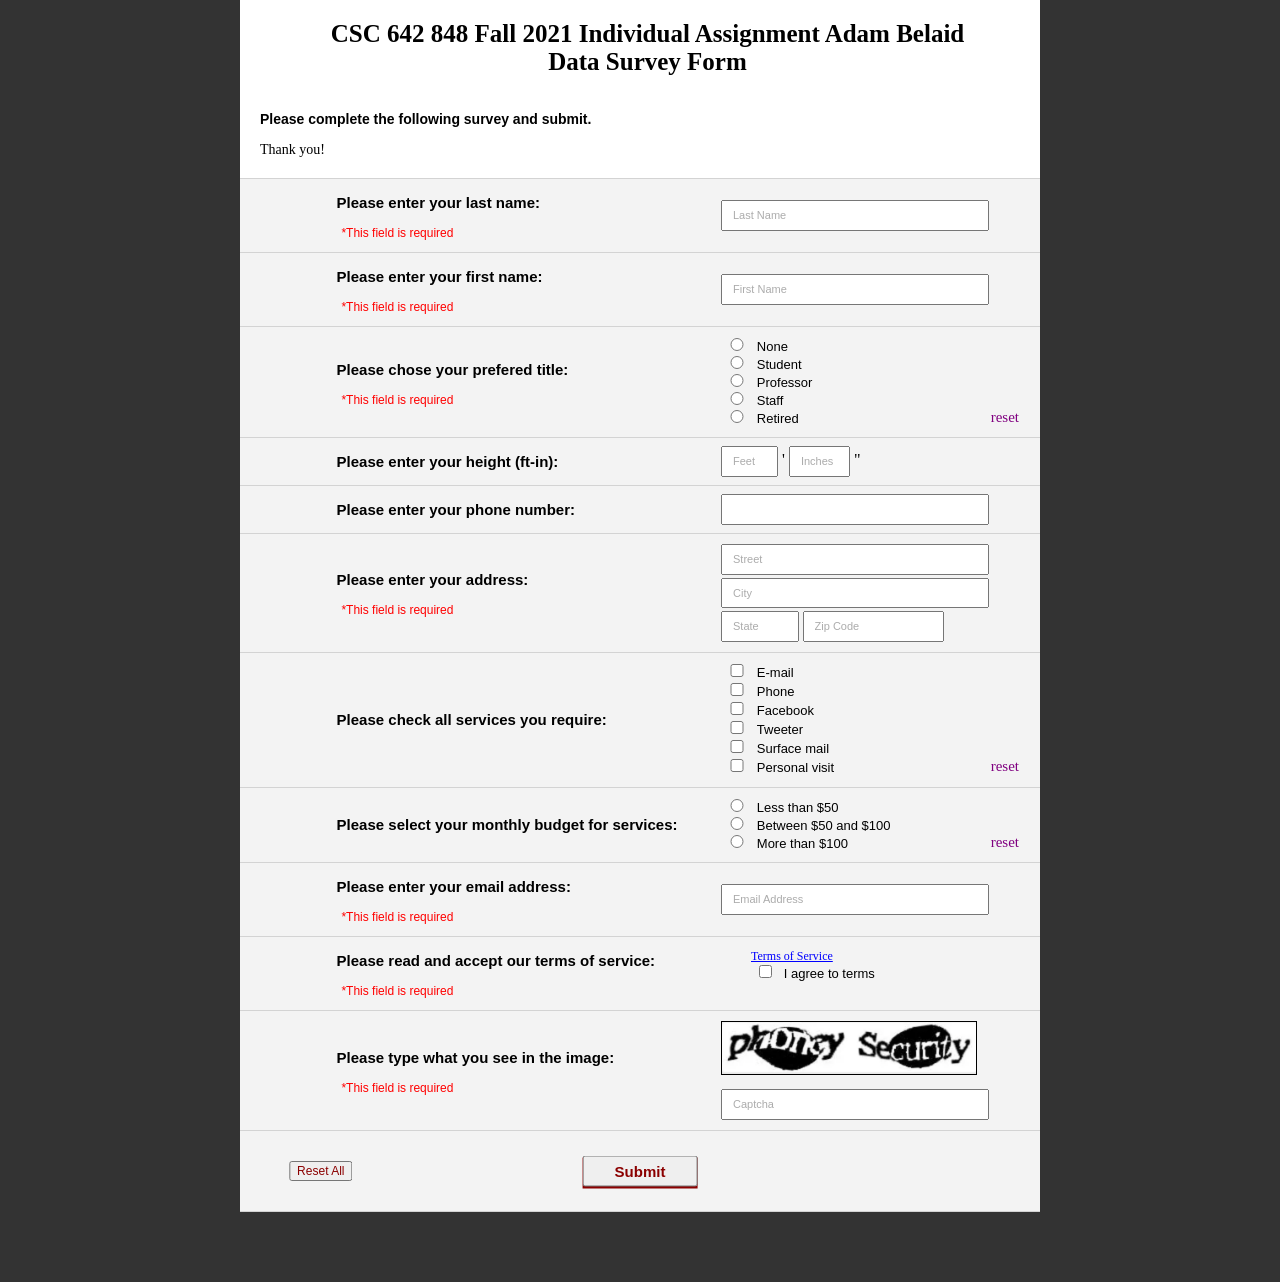
<file: index.html>
<!DOCTYPE html>
<html>
	<head>
		<title>Data Survey</title>
		<link href="survey.css" rel="stylesheet">
	</head>
	<body>
		<main id="main">
			<header>
				<div id="title">CSC 642 848 Fall 2021 Individual Assignment Adam Belaid <br>Data Survey Form</div>
				<div id="instru">Please complete the following survey and submit.</div>
				<div id="thank">Thank you!</div>
			</header>
			<table>
				<tr>
					<td class="left">
						<p class="prompt">Please enter your last name: </p>
						<p class="error"> *This field is required</p>
					</td>
					<td class="right">
						<span class="faux">*</span>
						<input type="text" name="last" placeholder="Last Name" maxlength="40">
					</td>
				</tr>
				<tr>
					<td class="left">
						<p class="prompt">Please enter your first name: </p>
						<p class="error"> *This field is required</p>
					</td>
					<td class="right">
						<span class="faux">*</span>
						<input type="text" name="first" placeholder="First Name" maxlength="40">
					</td>
				</tr>
				<tr>
					<td class="left">
						<p class="prompt">Please chose your prefered title: </p>
						<p class="error"> *This field is required</p>
					</td>
					<td class="right">
						<span class="faux">*</span>
						<div class="multi">
							<input type="radio" id="title1" name="title" value="None">
							<label for="title1"> None </label><br>
							<input type="radio" id="title2" name="title" value="Student">
							<label for="title2"> Student </label><br>
							<input type="radio" id="title3" name="title" value="Professor">
							<label for="title3"> Professor </label><br>
							<input type="radio" id="title4" name="title" value="Staff">
							<label for="title4"> Staff </label><br>
							<input type="radio" id="title5" name="title" value="Retired">
							<label for="title5"> Retired </label>
							<span id="titleR" class="smallReset">reset</span>
						</div>
					</td>
				</tr>
				<tr>
					<td class="left">
						<p class="prompt">Please enter your height (ft-in):</p>
					</td>
					<td class="right">
						<input type="number" id="ft" name="height" placeholder="Feet" min="0" max="20">
						<span>'</span>
						<input type="number" id="inch" name="height" placeholder="Inches" min="0" max="12">
						<span>"</span>
					</td>
				</tr>
				<tr>
					<td class="left">
						<p class="prompt">Please enter your phone number:</p>
					</td>
					<td class="right">
						<input type="tel" id="phone" name="phone" maxlength="10" oninput="this.value = this.value.replace(/[^0-9.]/g, '').replace(/(\..*)\./g, '$1');">
					</td>
				</tr>
				<tr>
					<td class="left">
						<p class="prompt">Please enter your address: </p>
						<p class="error"> *This field is required</p>
					</td>
					<td class="right">
						<span class="faux">*</span>
						<input type="text" id="street" name="address" placeholder="Street" maxlength="40">
						<input type="text" id="city" name="address" placeholder="City" maxlength="40">
						<input type="text" id="state" name="address" placeholder="State" maxlength="2">
						<input type="text" id="zip" name="address" placeholder="Zip Code" maxlength="5" oninput="this.value = this.value.replace(/[^0-9.]/g, '').replace(/(\..*)\./g, '$1');">
					</td>
				</tr>
				<tr>
					<td class="left">
						<p class="prompt">Please check all services you require:</p>
					</td>
					<td class="right">
						<div class="multi">
							<input type="checkbox" id="serv1" name="services" value="E-mail">
							<label for="serv1"> E-mail</label><br>
							<input type="checkbox" id="serv2" name="services" value="Phone">
							<label for="serv2"> Phone</label><br>
							<input type="checkbox" id="serv3" name="services" value="Facebook">
							<label for="serv3"> Facebook</label><br>
							<input type="checkbox" id="serv4" name="services" value="Tweeter">
							<label for="serv4"> Tweeter</label><br>
							<input type="checkbox" id="serv5" name="services" value="Surface mail">
							<label for="serv5"> Surface mail</label><br>
							<input type="checkbox" id="serv6" name="services" value="Personal visit">
							<label for="serv6"> Personal visit</label>
							<span id="servR" class="smallReset">reset</span>
						</div>
					</td>
				</tr>
				<tr>
					<td class="left">
						<p class="prompt">Please select your monthly budget for services:</p>
					</td>
					<td class="right">
						<div class="multi">
							<input type="radio" id="bud1" name="budget" value="Less than $50">
							<label for="bud1"> Less than $50 </label><br>
							<input type="radio" id="bud2" name="budget" value="Between $50 and $100">
							<label for="bud2"> Between $50 and $100 </label><br>
							<input type="radio" id="bud3" name="budget" value="More than $100">
							<label for="bud3"> More than $100 </label>
							<span id="budR" class="smallReset">reset</span>
						</div>
					</td>
				</tr>
				<tr>
					<td class="left">
						<p class="prompt">Please enter your email address: </p>
						<p class="error"> *This field is required</p>
					</td class="right">
					<td>
						<span class="faux">*</span>
						<input type="email" name="mail" placeholder="Email Address">
					</td>
				</tr>
				<tr>
					<td class="left">
						<p class="prompt">Please read and accept our terms of service: </p>
						<p class="error"> *This field is required</p>
					</td class="right">
					<td>
						<div id="tosDiv">
							<span class="faux">*</span>
							<span id="link">Terms of Service</span>
							<span>&nbsp;&nbsp;&nbsp;&nbsp;</span>
							<div>
								<input type="checkbox" id="tos">
								<label for="tos"> I agree to terms</label><br><br>
							</div>
						</div>
					</td>
				</tr>
				<tr>
					<td class="left">
						<p class="prompt">Please type what you see in the image: </p>
						<p class="error"> *This field is required</p>
					</td class="right">
					<td>
						<span class="faux">*</span>
						<div id="cap">
							<img src="captcha.png">
							<input type="text" id="captcha" placeholder="Captcha">
						</div>
					</td>
				</tr>
				<tr>
					<td colspan="2">
						<div id="end">
							<button id="reset">Reset All</button>
							<button id="mit">Submit</button>
							<button id="errorMessage"></button>
						</div>
					</td>
				</tr>
			</table>
		</main>
		<script type="text/javascript" src="survey.js"></script>
	</body>
</html>
</file>
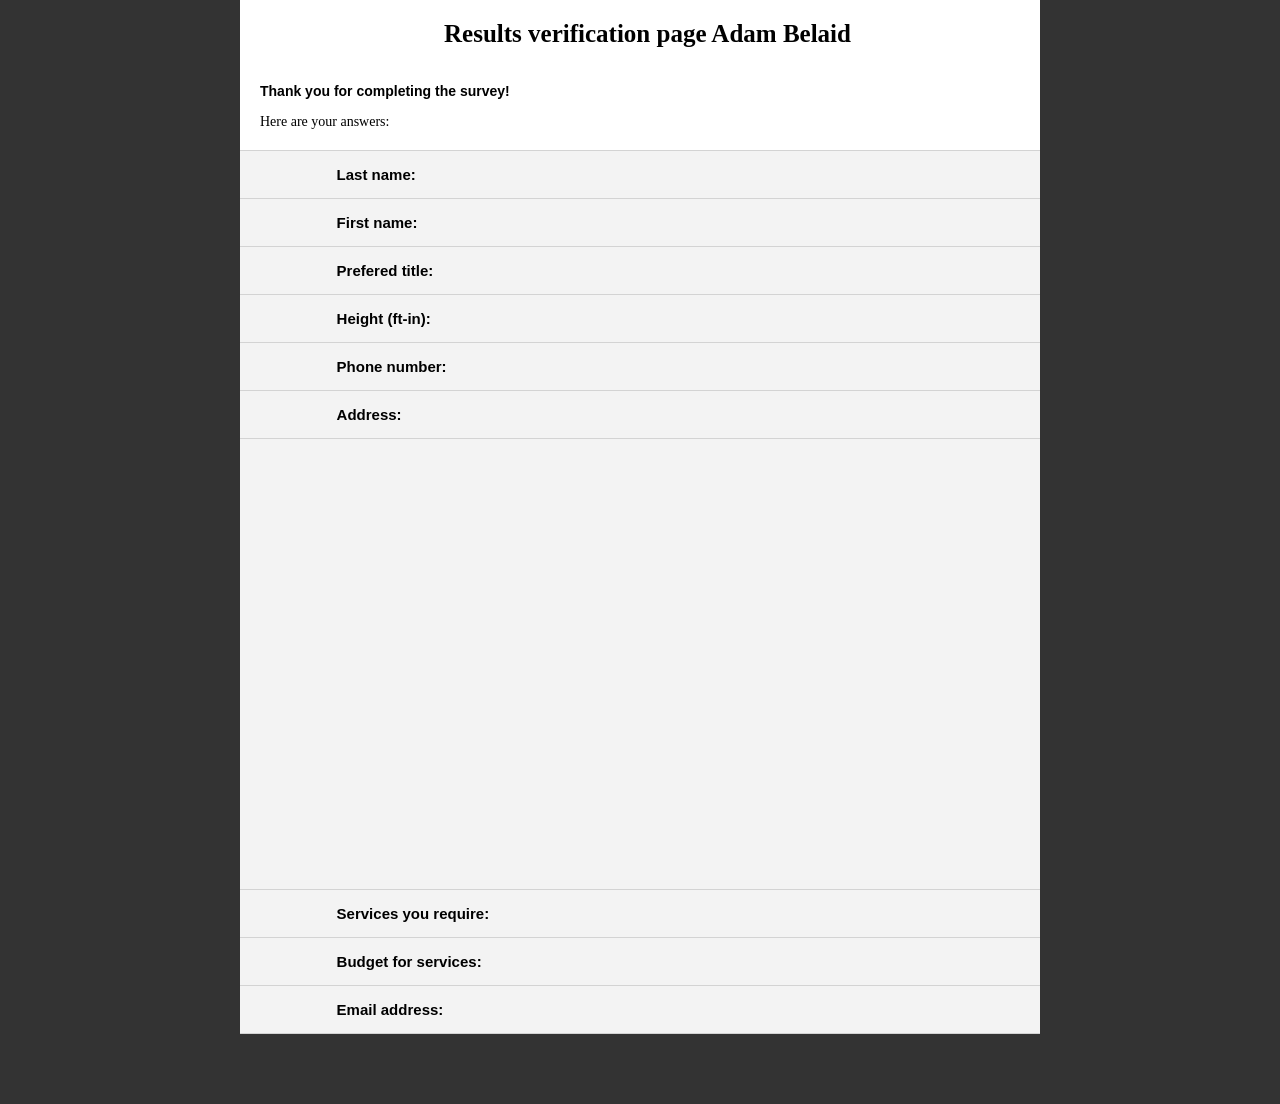
<file: survey-result.html>
<!DOCTYPE html>
<html>
	<head>
		<title>Data Survey</title>
		<link href="survey.css" rel="stylesheet">
		<script src='https://www.google.com/recaptcha/api.js'></script>
	</head>
	<body>
		<main>
			<header>
				<div id="title">Results verification page Adam Belaid</div>
				<div id="instru">Thank you for completing the survey!</div>
				<div id="thank">Here are your answers:</div>
			</header>
			<table>
				<tr>
					<td class="left">
						<p class="prompt">Last name: </p>
					</td>
					<td class="right">
						<p class="result"></p>
					</td>
				</tr>
				<tr>
					<td class="left">
						<p class="prompt">First name: </p>
					</td>
					<td class="right">
						<p class="result"></p>
					</td>
				</tr>
				<tr>
					<td class="left">
						<p class="prompt">Prefered title: </p>
					</td>
					<td class="right">
						<p class="result"></p>
					</td>
				</tr>
				<tr>
					<td class="left">
						<p class="prompt">Height (ft-in):</p>
					</td>
					<td class="right">
						<p class="result"></p>
					</td>
				</tr>
				<tr>
					<td class="left">
						<p class="prompt">Phone number:</p>
					</td>
					<td class="right">
						<p class="result"></p>
					</td>
				</tr>
				<tr>
					<td class="left">
						<p class="prompt">Address: </p>
					</td>
					<td class="right">
						<p class="result"></p>
					</td>
				</tr>
				<tr>
					<td colspan="2">
						<iframe src="https://www.google.com/maps/embed?pb=!1m18!1m12!1m3!1d3169.598875481451!2d-122.07411188467258!3d37.399317441444616!2m3!1f0!2f0!3f0!3m2!1i1024!2i768!4f13.1!3m3!1m2!1s0x808fb7381888274d%3A0xd2f9ee4c96ffe066!2sEaves%20Mountain%20View%20at%20Middlefield!5e0!3m2!1sfr!2sus!4v1638340646869!5m2!1sfr!2sus" style="border:0;" allowfullscreen="" loading="lazy"></iframe>
					</td>
				</tr>
				<tr>
					<td class="left">
						<p class="prompt">Services you require:</p>
					</td>
					<td class="right">
						<p class="result"></p>
					</td>
				</tr>
				<tr>
					<td class="left">
						<p class="prompt">Budget for services:</p>
					</td>
					<td class="right">
						<p class="result"></p>
					</td>
				</tr>
				<tr>
					<td class="left">
						<p class="prompt">Email address: </p>
					</td class="right">
					<td>
						<p class="result"></p>
					</td>
				</tr>
			</table>
		</main>
		<script type="text/javascript" src="survey.js"></script>
		<script>updateResults();</script>
	</body>
</html>
</file>
<file: survey.css>
body{
	background-color: #333333;
	padding: 0px;
	margin: 0px;
	border: 0px;
	background-position: fixed;
}
/*----------------------------------------------*/
main {
	position: relative;
	max-width: 800px;
	margin: 0 auto;
	margin-bottom: 70px;
}
main header {
	background-color: white;
}
main #title {
	font-weight: bold;
	font-size: 25px;
	padding: 5px;
	padding-top: 20px;
	padding-bottom: 30px;
	padding-left: 20px;
	margin: 0 auto;
	text-align: center;
}
main #instru {
	font-family: sans-serif;
	font-size: 14px;
	border: 0px;
	font-weight: bold;
	padding: 5px;
	padding-bottom: 10px;
	padding-left: 20px;
}
main #thank {
	font-size: 14px;
	border: 0px;
	font-weight: lighter;
	padding: 5px;
	padding-bottom: 20px;
	padding-left: 20px;
}
main iframe {
	display: block;
	margin: 0 auto;
	width: 100%;
	height: 450px;
}
main table {
	border-top: 1px solid lightgray;
	width: 100%;
	margin: 0 auto;
	background-color: #F3F3F3;
	border-collapse: collapse; 
}
main tr {
	border-bottom: 1px solid lightgray;
}
main td {
	padding-top: 0px;
	padding-bottom: 0px;
}
main table .left {
	width: 60%;
}
main table .right {
	width: 40%;
}
main td p {
	font-family: sans-serif;
	font-size: 15px;
	border: 0px;
}
main .prompt {
	font-weight: bold;
	padding-left: 20%;
}
main .error {
	padding-left: 21%;
	font-size: 12px;
	font-weight: lighter;
	color: red;
} 
main input {
	padding: 0px;
	padding-left: 10px;
	margin: 0 auto;
	width: 80%;
	line-height: 2em;
}
::placeholder {
	opacity: 0.6;
	font-size: 11px;
}
main #ft {
	width: 43px;
}
main #inch {
	width: 47px;
}
main #street {
	margin-top: 10px;
	width: 80%;
	margin-bottom: 3px;
}
main #city {
	width: 80%;
	margin-bottom: 3px;
}
main #state {
	width: 20%;
	margin-bottom: 10px;
}
main #zip {
	width: 40%;
	margin-bottom: 10px;
}
main .faux {
	display: none;
	color: red;
}
main .multi {
	margin-top: 10px;
	margin-bottom: 10px;
	position: relative;
} 
main .smallReset {
	font-size: 15px;
	color: purple;
	position: absolute;
	right: 20px;
	cursor: pointer;
}
main [name="title"] {
	padding: 0px;
	margin: 0 auto;
	width: 10%;
}
main [name="services"] {
	padding: 0px;
	margin: 0 auto;
	margin-bottom: 5px;
	width: 10%;
}
main [name="budget"] {
	padding: 0px;
	margin: 0 auto;
	width: 10%;
}
main label {
	font-family: sans-serif;
	margin: 0 auto;
	padding: 0px;
	font-size: 13px;
}
main #tosDiv {
	margin: 0 auto;
	margin-left: 30px;
}
main #tos {
	padding: 0px;
	padding-bottom: 10px;
	padding-top: 10px;
	margin: 0 auto;
	width: 10%;
}
main #link {
	font-size: 12px;
	color: blue;
	text-decoration: underline;
	cursor: pointer;
}
main #cap {
	margin-bottom: 10px;
	margin-top: 10px;
}
main img {
	border: 1px solid black;
	margin-bottom: 10px;
	width: 80%;
}
main #end {
	position: relative;
	height: 80px;
}
main #errorMessage {
	display: none;
	position: absolute;
	top: 50%;
	right: 5%;
	-ms-transform: translate(0%, -50%);
	transform: translate(0%, -50%);
	width: 20%;
	max-height: 80%;
	overflow: auto;
	font-size: 15px;
	color: darkred;
	margin: 0 auto;
	box-shadow: 2px 2px darkred;
}
main #reset {
	position: absolute;
	top: 50%;
	left: 10%;
	-ms-transform: translate(-50%, -50%);
	transform: translate(-50%, -50%);
	font-size: 12px;
	color: darkred;
	cursor: pointer;
	margin: 0 auto;
}
main #mit {
	cursor: pointer;
	position: absolute;
	top: 50%;
	left: 50%;
	-ms-transform: translate(-50%, -50%);
	transform: translate(-50%, -50%);
	margin: 0px;
	text-align: center;
	font-size: 15px;
	font-weight: bold;
	color: darkred;
	padding-left: 30px;
	padding-right: 30px;
	padding-top: 5px;
	padding-bottom: 5px;
	box-shadow: 0px 2px darkred;
}
</file>
